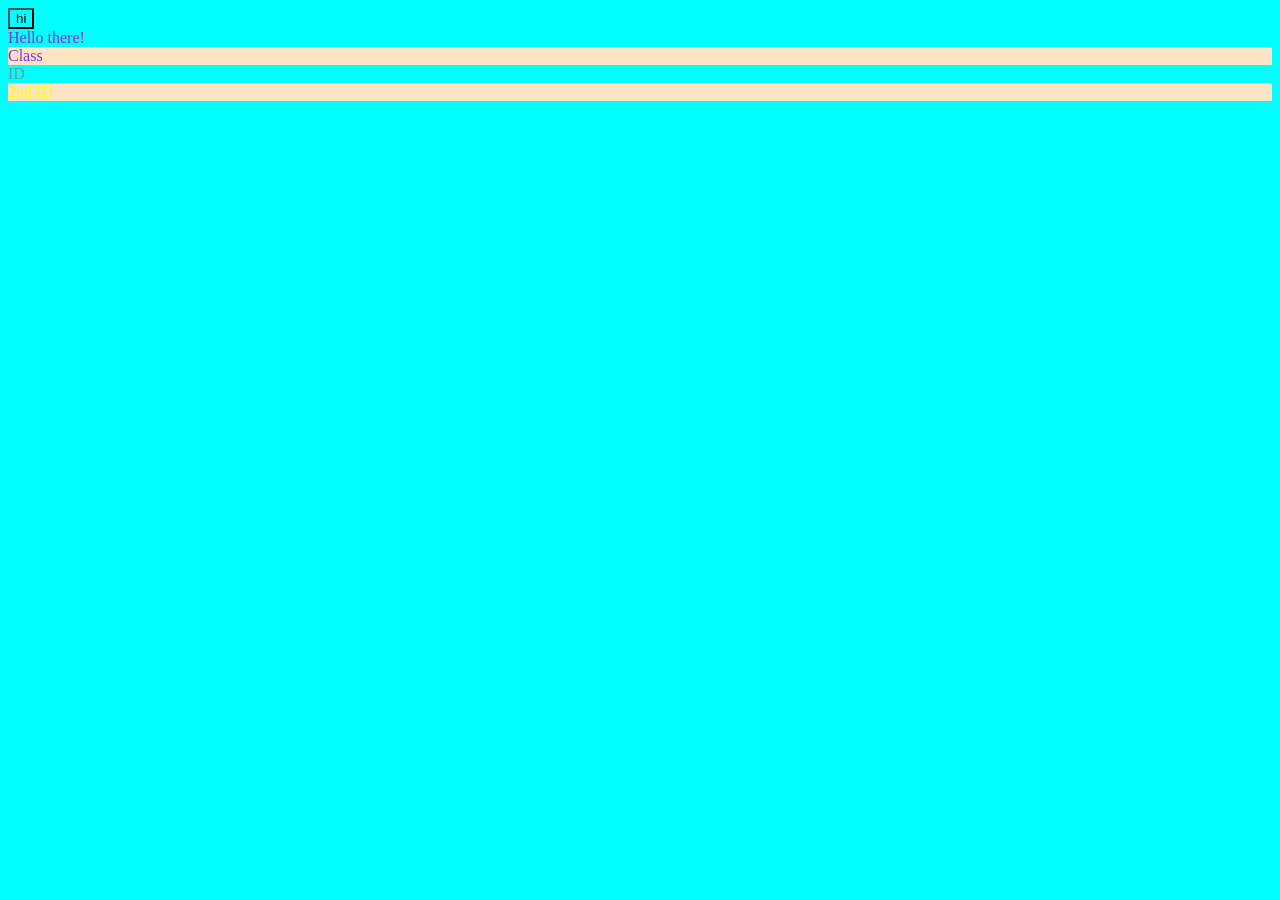
<file: css-foundations/index.html>
<!DOCTYPE html>
<html lang="en">
<head>
    <meta charset="UTF-8">
    <meta name="viewport" content="width=device-width, initial-scale=1.0">
    <title>Document</title>
    <link rel="stylesheet" href="styles.css">
</head>
<body>
    <button>hi</button>
    <div>Hello there!</div>
    <div class="div-class">Class</div>
    <div id="id-selector">ID</div>
    <div class="div-class new">2nd ID</div>
</body>
</html>
</file>
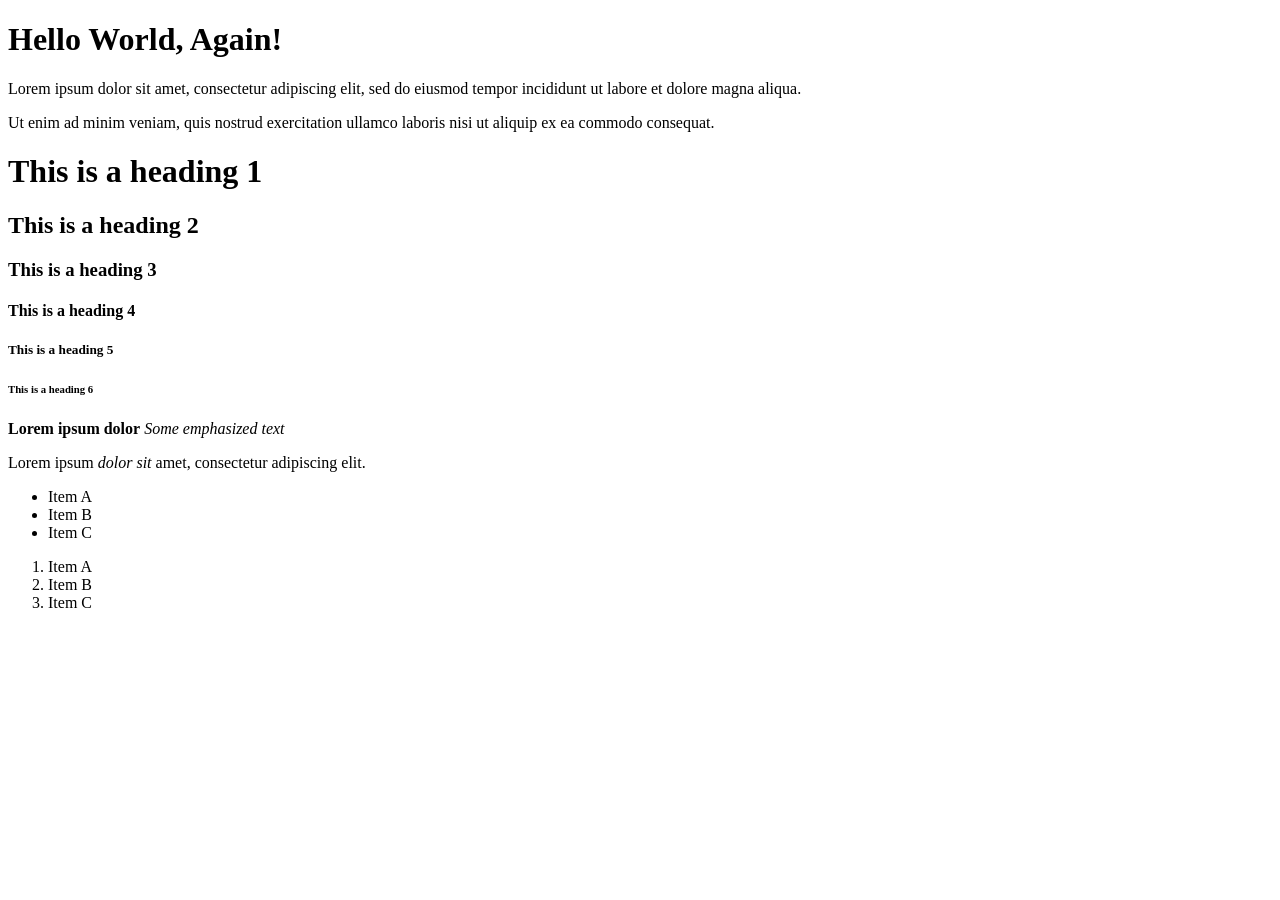
<file: html-boilerplate/index.html>
<!DOCTYPE html>
<html lang="en">
<head>
    <meta charset="UTF-8">
    <meta name="viewport" content="width=device-width, initial-scale=1.0">
    <title>Practicing Webpage Again!</title>
</head
<body>
    <!-- Nesting and indentation -->
    <h1>Hello World, Again!</h1>

    <!-- Paragraphs -->
    <p>Lorem ipsum dolor sit amet, consectetur adipiscing elit, sed do eiusmod tempor
  incididunt ut labore et dolore magna aliqua.</p>

    <p>Ut enim ad minim veniam, quis nostrud exercitation ullamco laboris
  nisi ut aliquip ex ea commodo consequat.</p>

    <!-- Headings -->
    <h1>This is a heading 1</h1>
    <h2>This is a heading 2</h2>
    <h3>This is a heading 3</h3>
    <h4>This is a heading 4</h4>
    <h5>This is a heading 5</h5>
    <h6>This is a heading 6</h6>

    <!-- Strong Element -->
    <strong>Lorem ipsum dolor</strong>

    <!-- Emphasized Element -->
    <em>Some emphasized text</em>
    <p>Lorem ipsum <em>dolor sit</em> amet, consectetur adipiscing elit.</p>

    <!-- HTML Comment -->
    <!-- I am an html comment -->

    <!-- Unordered Lists -->
    <ul>
        <li>Item A</li>
        <li>Item B</li>
        <li>Item C</li>
    </ul>

    <!-- Ordered Lists -->
    <ol>
        <li>Item A</li>
        <li>Item B</li>
        <li>Item C</li>
    </ol>
</body>
</html>
</file>
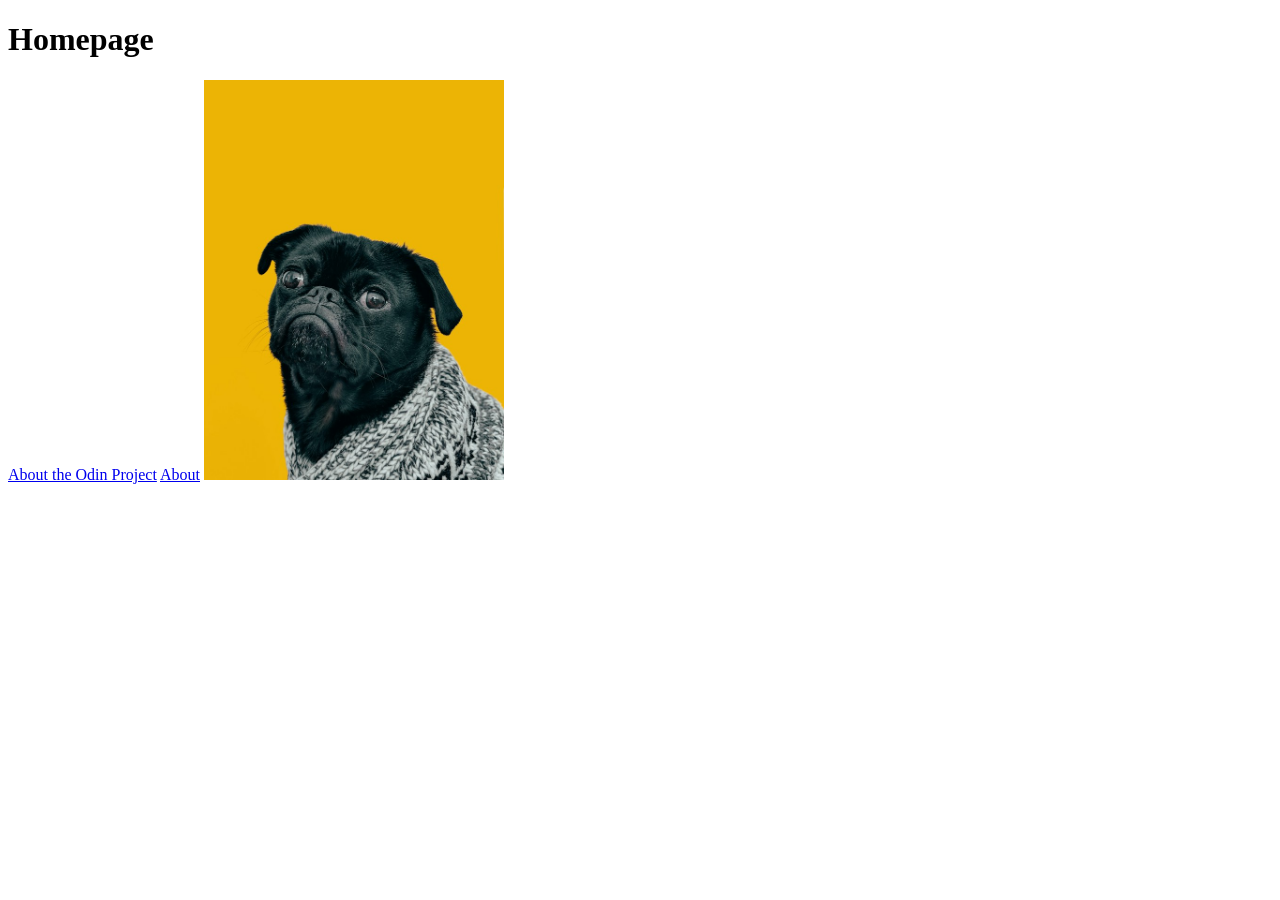
<file: odin-links-and-images/index.html>
<!DOCTYPE html>
<html lang="en">
<head>
    <meta charset="UTF-8">
    <meta name="viewport" content="width=device-width, initial-scale=1.0">
    <title>Document</title>
</head>
<body>
    <h1>Homepage</h1>

    <!-- Anchor Elements -->

    <!-- Absolute Link (Outside of the system) -->
    <a href="https://www.theodinproject.com/about" target="_blank" rel="noreferrer">About the Odin Project</a>

    <!-- Relative Link (Within the system link) -->
    <a href="./pages/about.html">About</a>



    <!-- Images -->

    <!-- Absolute Image (Outside) -->
    <!-- <img src="https://www.theodinproject.com/mstile-310x310.png"> -->

    <!-- Relative Image (Inside)-->
    <img src="./images/dog.jpg" alt="Dog" width="300">
</body>
</html>
</file>
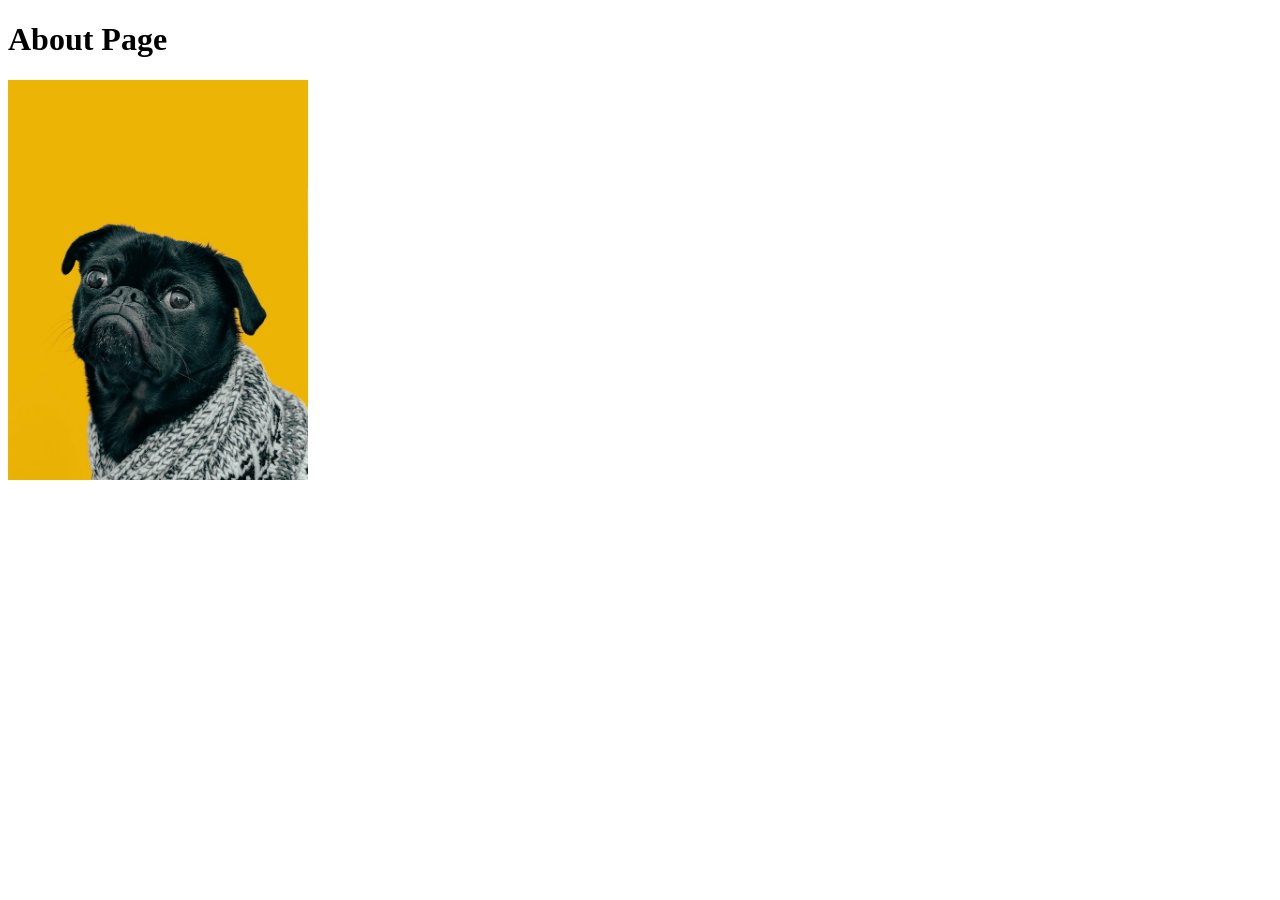
<file: odin-links-and-images/pages/about.html>
<!DOCTYPE html>
<html lang="en">
<head>
    <meta charset="UTF-8">
    <meta name="viewport" content="width=device-width, initial-scale=1.0">
    <title>Document</title>
</head>
<body>
    <h1>About Page</h1>

    <!-- Relative Image -->
    <img src="../images/dog.jpg" alt="Dog" width="300">
</body>
</html>
</file>
<file: css-foundations/styles.css>
/* Selectors */
/* Universal selector */
* {
    background-color: aqua;
}

/* Type selector */
div {
    color: blueviolet;
}

/* Class selector */
.div-class {
    background-color: bisque;
}

/* ID selector */
#id-selector {
    color: cadetblue;
}

/* Chaining selector */
.div-class.new {
    color: yellow;
    font-family: 'Segoe UI';
    
}
</file>
